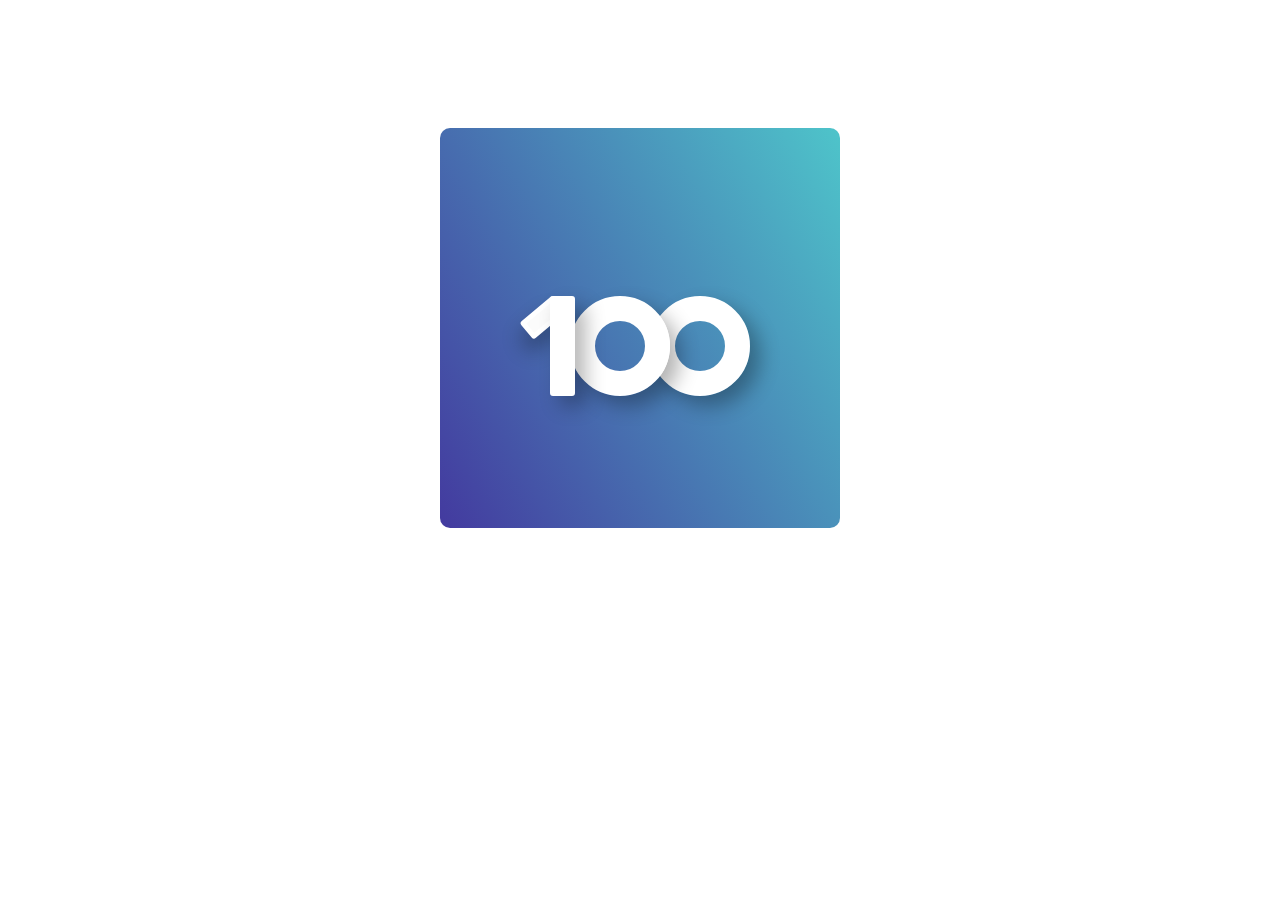
<file: day 01/index.html>
<!DOCTYPE html>
<html lang="en">
<head>
    <meta charset="UTF-8">
    <meta name="viewport" content="width=device-width, initial-scale=1.0">
    <title>Day#1</title>
    <link rel="stylesheet" href="style.css">
</head>
<body>
    <div class="container">
        <div class="number">
            <div class="num1"></div>
            <div class="zero first"></div>
            <div class="zero second"></div>
            <div class="diagonal"></div>
        </div>
        <div class="day">DAYS</div>
        <div class="challanges">CSS CHALLANGE</div>
    </div>
</body>
</html>
</file>
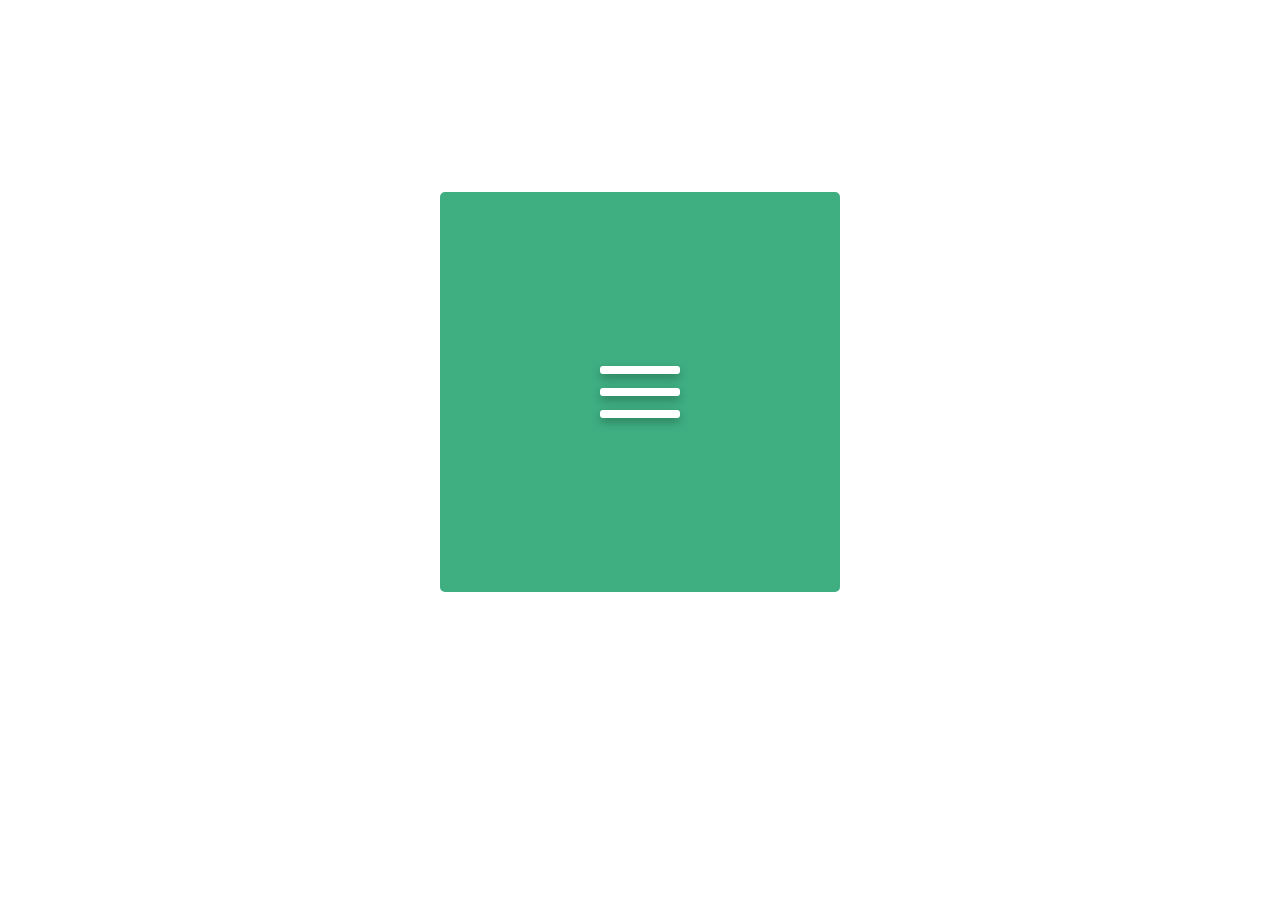
<file: day 02/index.html>
<!DOCTYPE html>
<html lang="en">
<head>
    <meta charset="UTF-8">
    <meta name="viewport" content="width=device-width, initial-scale=1.0">
    <title>Day#2</title>
    <link rel="stylesheet" href="style.css">
</head>
<body>
    <div class="container">
        <div class="line-container" >
            <div class="line top"></div>
            <div class="line middle"></div>
            <div class="line bottom"></div>
        </div>
    </div>
</body>
<script>
    const menu = document.querySelector('.line-container');

menu.addEventListener('click', () => {
  if (menu.classList.contains('active')) {
    menu.classList.remove('active');
    menu.classList.add('reverse');
  } else if (menu.classList.contains('reverse')) {
    menu.classList.remove('reverse');
    menu.classList.add('active');
  } else {
    menu.classList.add('active'); // اولین بار
  }
});

</script>
</html>
</file>
<file: day 01/style.css>
*{
    box-sizing: border-box;
    margin: 0;
    padding: 0;
    font-family: "Courier", "poppins", sans-serif;}

body{
    display: flex;
    align-items:center;
    justify-content:center;
    padding-top: 10%;
    text-align: center;
}

.container{
    width: 400px;
    height: 400px;
    background: linear-gradient(60deg,#433a9f , #4ec4ca );
    border-radius: 10px;
    color: #fff;
    padding-top: 10%;
}

.number{
    position: relative;
    display: flex;
    align-items:baseline;
    justify-content:center;
    
    font-size: 200px;
}
.num1{
    position: absolute;
    left: 110px;
    top: 40px;

    width: 25px;        
    height: 100px;   

    border: 5px solid;
    border-radius: 3px;
    background-color: #fff;
    box-shadow: 10px 10px 20px rgba(0,0,0,0.3);
    z-index: 12;

}
.zero{
    width: 100px;  
    height: 100px;    
    border: 25px solid #fff; 
    border-radius: 50%; 
    box-shadow: 10px 10px 20px rgba(0,0,0,0.3);

}
.first{
    position: absolute;
    left: 130px;
    top: 40px;
    z-index: 1;
}
.second{
    position: absolute;
    left: 210px;
    top: 40px;
}
.diagonal{
    position: absolute;
    left: 92px;
    top: 40px;

    width: 22px;        
    height: 43px;   

    border: 5px solid;
    border-radius: 3px;
    background-color: #fbfbfb;
    box-shadow: 10px 10px 20px rgba(0,0,0,0.3);

    transform: rotate(50deg);
}

.day{
    position: absolute;
    left: 244px;
    top: 263px;

    font-size: 80px;
    font-weight: 800;
}
.challanges{
    position: absolute;
    left: 242px;
    top: 336px;

    font-size: 24px;
    font-weight: 600;
}
</file>
<file: day 02/style.css>
*{
    margin: 0;
    padding: 0;
    box-sizing: border-box;
    font-family: sans-serif, "poppins";
}

body{
    display: flex;
    justify-content: center;
    margin-top: 15%;
}

.container{
    width: 400px;
    height: 400px;

    display: flex;
    justify-content: center;
    align-items: center;
    
    border-radius: 5px;
    background-color: #3faf82;
}

.line-container{
    width: 80px;
    height: 52px;

    display: flex;
    flex-direction: column;
    justify-content: space-between;
    align-items: center;
    cursor: pointer;
}

.line{
    width: 100%;
    height: 8px;

    background-color: #fff;
    box-shadow:  0 4px 10px rgba(0,0,0,0.3);
    border-radius: 3px;
}
/*//////////////////////////rotate/////////////////////////*/
.top, .bottom {
  transform-origin: center;
}

.line-container.active .top {
  animation: topAnim 1s cubic-bezier(0.77, 0, 0.175, 1) forwards;
}
.line-container.active .bottom {
  animation: bottomAnim 1s cubic-bezier(0.77, 0, 0.175, 1) forwards;
}
.line-container.active .middle {
  animation: fadeOut 0.9s forwards;
}


@keyframes topAnim {
  0%   { transform: translateY(0) rotate(0); }
  30%  { transform: translateY(20px) rotate(0); }
  100% { transform: translateY(20px) rotate(45deg); }
}

@keyframes bottomAnim {
  0%   { transform: translateY(0) rotate(0); }
  30%  { transform: translateY(-20px) rotate(0); }
  100% { transform: translateY(-20px) rotate(135deg); }
}


@keyframes fadeOut {
  0%   { opacity: 1; }
  50%  { opacity: 1; }
  100% { opacity: 0; }
}
/*//////////////////////////////////////////reverse/////////////*/

.line-container.reverse .top {
  animation: topBack 1s cubic-bezier(0.77, 0, 0.175, 1) forwards;
}
.line-container.reverse .bottom {
  animation: bottomBack 1s cubic-bezier(0.77, 0, 0.175, 1) forwards;
}
.line-container.reverse .middle {
  animation: fadeIn 0.9s forwards;
}

@keyframes topBack {
  0%   { transform: translateY(20px) rotate(45deg); }
  70%  { transform: translateY(20px) rotate(0); }
  100% { transform: translateY(0) rotate(0); }
}

@keyframes bottomBack {
  0%   { transform: translateY(-20px) rotate(135deg); }
  70%  { transform: translateY(-20px) rotate(0); }
  100% { transform: translateY(0) rotate(0); }
}

@keyframes fadeIn {
  0%   { opacity: 0; }
  50%  { opacity: 0; }
  100% { opacity: 1; }
}
</file>
